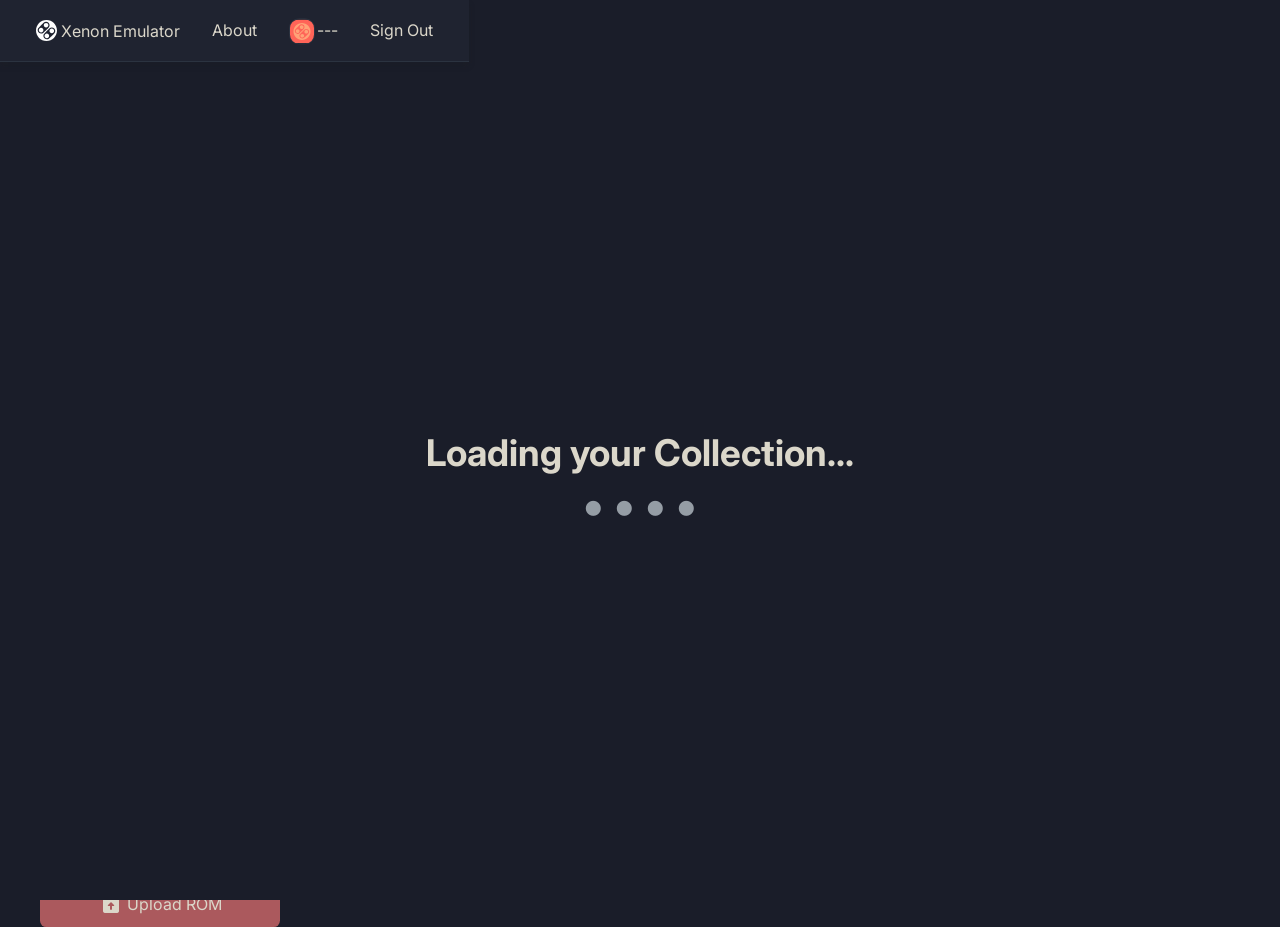
<file: collection.html>
<!DOCTYPE html>
<html lang="en">
<head>
    <meta charset="UTF-8">
    <meta name="viewport" content="width=device-width, initial-scale=1.0">
    <title>Collection | Xenon Emulator</title>
    <link rel="stylesheet" href="/index.css">
    <link rel="shortcut icon" href="/assets/img/icon.svg" type="image/x-icon">
</head>
<body class="private">
    <header> <!-- navbar -->
        <ul class="navbar">
                <li class="block1">
                <li class="item">
                    <a href="/">
                        <img src="/assets/img/iconHollow.svg" alt="Icon">
                        Xenon Emulator
                    </a>
                </li>
            </li>
            <li class="block2">
                <li>
                    <a href="/#about" class="item link">
                        About
                    </a>
                </li>
                <li>
                    <a href="javascript:void(0)" class="item link">
                        <img src="/assets/img/avatarBlank.svg" id="avatar">
                        &emsp;&zwj;&nbsp;&nbsp;&nbsp;<span id="displayName">---</span>
                    </a>
                </li>
                <li>
                    <a href="javascript:void(0)" class="item link" id="signout">
                        Sign Out
                    </a>
                </li>
            </li>
        </ul>
    </header>
    <div class="flexrow">
        <div id="loading">
            <div class="group">
                <h1>Loading your Collection...</h1>
                <h2>
                    &bullet;&nbsp;&bullet;&nbsp;&bullet;&nbsp;&bullet;
                </h2>
            </div>
        </div>
        <div id="gameBar">
            <h2>Your Collection</h2>
            <p id="noneFound">No games found. Click 'Upload&nbsp;ROM' to add a game to your collection.</p>
            <input type="text" id="gameSearch" placeholder="Search for a game...">
            <ol id="gameList">
            </ol>
            <button id="uploadTrigger">
                <i class="material-icons-round">upload_file</i>
                Upload ROM
            </button>
            <input type="file" name="upload" hidden id="uploadBtn" accept=".2d,.2mg,.3ds,.3dsx,.32x,.a26,.a52,.a78,.abs,.adf,.adz,.app,.atr,.atx,.bat,.bin,.bsx,.cas,.ccd,.cci,.chd,.cia,.cmt,.cof,.col,.com,.crt,.cso,.cue,.cxi,.d64,.d71,.d81,.d88,.dim,.dms,.do,.dosz,.dx2,.exe,.fdi,.fdd,.fds,.fig,.g64,.gb,.gba,.gbc,.gd3,.gd7,.gen,.gg,.hdf,.hdi,.hdm,.img,.ipf,.iso,.j64,.jag,.lha,.lnx,.lyx,.m3u,.md,.mds,.msa,.mx1,.mx2,.n64,.n88,.nds,.ngc,.ngp,.nes,.nib,.p00,.pbp,.pce,.po,.prg,.rom,.sfc,.smc,.smd,.sms,.st,.stx,.swc,.t64,.tap,.t88,.unf,.unif,.v64,.vb,.vboy,.woz,.ws,.wsc,.xdf,.xex,.zip,.7z,.z64">
        </div>
        <main id="gameOpenBar">
            <div id="gameHero">
                <h1 id="gameName" class="ital">No Game Selected</h1>
            </div>
            <div id="gameToolbar">
                <button id="run" disabled>
                    <i class="material-icons-round" id="runStatusIcon">play_arrow</i>
                    <span style="width: 20px;"></span><span id="runStatus">Play</span>
                </button>
                <h3><span id="recordHours">0.0</span> hours on record</h3>
                <button class="right" id="favourite">
                    <i class="material-icons-round" title="Favourite Game">
                        <span id="favState">star_border</span>
                    </i>
                </button>
            </div>
            <div id="extras">
                <section>
                    <div class="content">
                        <h3>Description</h3>
                        <p>Console: <span id="consoleIdentity">?????</span></p>
                        <p class="ital">It looks like this game does not have an available description.</p>
                    </div>
                </section>
                <section>
                    <div class="content">
                        <h3>ROM Settings</h3>
                        <div class="btnrow">
                            <button id="reuploadRom">
                                <i class="material-icons-round">upload_file</i>
                                Upload ROM
                            </button>
                            <input id="reuploadInput" type="file" hidden>
                            <button id="injectSave">
                                <i class="material-icons-round">cloud</i>
                                Inject Save
                            </button>
                            <button id="removeRom">
                                <i class="material-icons-round">delete</i>
                                Remove ROM
                            </button>
                        </div>
                    </div>
                </section>
            </div>
            <footer>
                <div class="content">
                    <h3>Xenon Emulator<span class="playful">.</span></h3>
                    <p>&#127279; Made by ggblockster, <span id="currentYear">XXXX</span></p>
                    <p>All code for this project is available under the <a href="/LICENSE" target="_blank">GPL v3.0</a> license on <a href="https://github.com/ggblockster/xenon-emulator" target="_blank" rel="noopener noreferrer">GitHub</a>.</p>
                    <div id="poweredByRow">
                        <a href="https://netlify.com" target="_blank" rel="noopener noreferrer"><img src="/assets/logos/netlify.png" alt="Netlify"></a>
                        <a href="https://supabase.com" target="_blank" rel="noopener noreferrer"><img src="/assets/logos/supabase.png" alt="Supabase"></a>
                    </div>
                </div>
            </footer>
        </main>
    </div>
</body>
<script type="module" src="/js/index.js"></script>
<script type="module" src="/js/server.js"></script>
<script type="module" src="/js/collection.js"></script>
</html>
</file>
<file: index.css>
@import url('https://fonts.googleapis.com/css2?family=Inter:ital,opsz,wght@0,14..32,100..900;1,14..32,100..900&family=JetBrains+Mono:ital,wght@0,100..800;1,100..800&display=swap');
@import url('https://fonts.googleapis.com/icon?family=Material+Icons+Round&display=swap;');

* {
    margin: 0;
}

:root {
    /* colours */
    --col-bg: #1a1d29;
    --col-surface: #1f2330;
    --col-surface-hover: #232835;
    --col-surface-2: #2b3340;
    --col-surface-3: #3b4a5a;
    --col-border: #141a24;
    --col-border-soft: #2b3340;

    --col-text: #dbd7ca;
    --col-text-muted: #dedcd5;
    --col-text-faint: #959da5;

    /* Moss-inspired accents */
    --col-accent: #c47a6d;
    --col-accent-soft: #d09388;
    --col-accent-deep: #ab595d;

    --col-accent-blue: #7a92b8;
    --col-accent-yellow: #d2bc7c;
    --col-accent-pink: #b8849b;

    --col-success: #c47a6d;
    --col-warning: #c99969;
    --col-error: #b86568;
    --col-info: #7a92b8;
    --col-link: #c47a6d;

    --col-code-bg: #1b1e26;
    --col-selection: #eeeeee14;
    --col-shadow: #1b1e26a9;
    --col-shadow-light: #10121859;
    --col-shadow-2: #101218a9;
    --col-light: #1f2330e4;
    --col-light-2: #eeeeee10;

    /* fontstacks */
    --font-main: "Inter", system-ui, sans-serif;
    --font-code: "JetBrains Mono";
}

html {
    overflow: none;
}

body {
    background-color: var(--col-bg);
}

/* navbar */
ul.navbar {
    position: fixed;
    top: 0;
    z-index: 10;
    width: stretch;
    display: flex;
    list-style-type: none;
    margin: 0;
    padding: 20px;
    font-family: var(--font-main);
    background-color: var(--col-surface);
    border-bottom: var(--col-border-soft) 1.5px solid;
    box-shadow: 0 4px 4px var(--col-shadow);
    user-select: none;
    -ms-user-select: none;
    -moz-user-select: none;
    -webkit-user-select: none;
    .block2 {
        margin-left: auto;
    }
    .playful {
        color: var(--col-accent);
    }
    li a {
        color: var(--col-text);
        text-decoration: none;
        padding: 10px 16px;
        border-radius: 0.2em;
        transition: 0.3s;

        .material-icons-round {
            vertical-align: -0.35em;
            line-height: 1px;
            transform: translateY(-2px);
        }
    }
    li a.link:hover {
        color: var(--col-accent);
        background-color: var(--col-surface-2);
        border-radius: 0.6em;
    }
    li a img {
        height: 1.3em;
        vertical-align: -0.25em;
    }
    li a.signup {
        background-color: var(--col-accent);
        border-radius: 0.8em;
    }
    li a.signup:hover {
        background-color: var(--col-accent-soft);
        color: var(--col-text);
        border-radius: 1em;
    }
    li a img#avatar {
        position: absolute;
        height: 1.5em;
        transform: translateY(-0.1em);
        border-radius: 0.6em;
        border: var(--col-border-soft) 1px solid;
    }
}

main {
    top: 63px;
    overflow-y: auto;
    position: absolute;
    width: 100vw;
    height: calc(100vh - 63px);
    overflow-x: hidden;
    scrollbar-color: var(--col-surface-3) var(--col-bg);
    ::selection {
        background-color: var(--col-selection);
    }
}

.hero {
    display: grid;
    place-items: center;
    padding: 120px 80px;
    border-bottom: var(--col-border-soft) 2px solid;
    background-color: var(--col-light);
    .tcont {
        max-width: 768px;
        text-align: center;
        font-family: var(--font-main);
        h1 {
            font-size: 3em;
            color: var(--col-text);
        }
        p {
            color: var(--col-text-faint);
        }
        img {
            height: 4em;
        }
        .playful {
            color: var(--col-accent-soft);
        }
        .btnrow {
            margin-top: 8px;
            display: flex;
            gap: 8px;
            width: 100%;
            justify-content: center;
        }
        button {
            padding: 10px 16px;
            font-family: var(--font-main);
            font-size: 1em;
            border-radius: 0.4em;
            border: none;
            cursor: pointer;
        }
        a.login button {
            background-color: transparent;
            color: var(--col-text);
            border: none;
            outline: var(--col-accent) 1px solid;
            transition: 0.3s;
        }
        a.login button:hover {
            background-color: var(--col-light-2);
            backdrop-filter: blur(8px);
            border: none;
        }
        a.signup button {
            background-color: var(--col-accent);
            color: var(--col-text);
            border: none;
            transition: 0.3s;
        }
        a.signup button:hover {
            background-color: var(--col-accent-soft);
            backdrop-filter: blur(8px);
            border: none;
        }
    }
}

.hero::before {
    content: "";
    position: absolute;
    inset: 0;
    background-image: url(/assets/img/sampleBackdrop.png);
    background-size: cover;
    background-position: center;
    filter: blur(3px);
    transform: rotate(-8deg) scale(1.5) skew(-6deg, 16deg);
    transform-origin: center;
    animation: bgScroll 120s linear infinite;
    overflow: hidden;
    z-index: -1;
}

@keyframes bgScroll {
    from {
        background-position: 0 0;
    } to {
        background-position: -2400px 1800px;
    }
}

section {
    padding: 80px;
    font-family: var(--font-main);
    display: grid;
    justify-items: center;
    border-bottom: var(--col-border-soft) 1px solid;
    background-color: var(--col-bg);
    .content {
        width: min(100%, 768px);
    }
    h1 {
        color: var(--col-text);
        font-size: 3em;
        border-bottom: var(--col-accent) 2px solid;
        padding-bottom: 8px;
        margin-bottom: 8px;
    }
    h2 {
        color: var(--col-text);
        font-size: 2em;
        border-bottom: var(--col-accent) 2px solid;
        padding-bottom: 8px;
        margin-bottom: 8px;
    }
    h3#gdesc {
        color: var(--col-text);
        font-size: 1.5em;
        margin-top: 8px;
        margin-bottom: 8px;
        padding-bottom: 8px;
        border-bottom: var(--col-accent-deep) 2px solid;
        padding-top: 8px;
        border-top: var(--col-border-soft) 1px solid;
    }
    p {
        color: var(--col-text-muted);
    }
    a {
        color: var(--col-link);
    }
    samp {
        background-color: var(--col-surface-hover);
        padding: 2px;
        color: var(--col-accent);
        border-radius: 0.2em;
        font-family: "JetBrains Mono";
        font-size: 1em;
        font-variant-ligatures: none;
    }
    input {
        background-color: var(--col-surface);
        border-radius: 0.8em;
        border: var(--col-border-soft) 1px solid;
        padding: 10px 16px;
        font-size: 1em;
        font-family: var(--font-main);
        color: var(--col-text);
        outline: transparent;
        width: 100%;
        box-sizing: border-box;
        margin-bottom: 8px;
    }
    input:focus {
        outline: var(--col-accent) 2px solid;
    }
    iframe {
        width: 100%;
        aspect-ratio: 16 / 9;
        border-radius: 0.4em;
        border: var(--col-border-soft) 1px solid;
    }
    .flexwrap {
        display: flex;
        flex-wrap: wrap;
        gap: 8px;
        overflow-y: auto;
        height: 350px;
        scrollbar-width: thin;
        scrollbar-color: var(--col-surface-2) var(--col-bg);
        padding-right: 3px;
        .itemBox {
            display: flex;
            gap: 12px;
            flex: 1 1 calc(50% - 8px);
            height: 10em;
            overflow-y: auto;
            padding: 40px;
            background-color: var(--col-surface);
            box-sizing: border-box;
            cursor: pointer;
            border-radius: 0.8em;
            transition: 0.2s;
            h3 {
                font-size: 1.2em;
                color: var(--col-text);
                border-bottom: var(--col-accent) 2px solid;
                padding-bottom: 4px;
                margin-bottom: 4px;
            }
            img {
                width: 5em;
                background-color: var(--col-bg);
                border-radius: 0.4em;
            }
        }
        .itemBox:hover {
            box-shadow: 0 4px 4px var(--col-shadow-2);
            background-color: var(--col-surface-hover);
        }
    }
    .flexwrap.imgb .itemBox img {
        border: var(--col-border-soft) 1px solid;
    }
}

#extras section {
    padding: 40px 40px;
    h3 {
        color: var(--col-text);
        font-size: 2em;
        border-bottom: var(--col-accent) 2px solid;
        padding-bottom: 4px;
        margin-bottom: 8px;
    }
    p.ital {
        font-style: italic;
        color: var(--col-text-faint);
    }
    .btnrow {
        width: 80%;
        button {
            background-color: var(--col-accent-deep);
            color: var(--col-text);
            transition: 0.2s;
        }
        button:hover {
            filter: none;
            background-color: var(--col-accent);
        }
        .material-icons-round {
            vertical-align: -0.22em;
        }
    }
}

footer {
    padding: 80px;
    font-family: var(--font-main);
    display: grid;
    justify-items: center;
    background-color: var(--col-surface);
    border-top: var(--col-border-soft) 1px solid;
    .content {
        width: min(100%, 768px);
    }
    h3 {
        color: var(--col-text);
        font-size: 1.5em;
        border-bottom: var(--col-accent-deep) 2px solid;
        padding-bottom: 8px;
        margin-bottom: 8px;
    }
    p {
        color: var(--col-text-muted);
    }
    #poweredByRow {
        display: flex;
        flex-direction: row;
        gap: 8px;
        margin: 8px 0;
        img {
            border-radius: 0.4em;
            border: var(--col-border-soft) 2px solid;
        }
    }
    #footer-links {
        display: flex;
        gap: 8px;
        margin-top: 8px;
        margin-left: 8px;
        img {
            border: var(--col-border-soft) 1px solid;
            border-radius: 0.4em;
            transition: 0.2s;
            outline: transparent;
        }
        img:hover {
            background-color: var(--col-surface-hover);
            border: var(--col-accent) 1px solid;
            outline: var(--col-accent) 1px solid;
        }
    }
    a {
        color: var(--col-link);
    }
    .playful {
        color: var(--col-accent);
    }
}

@keyframes loadDots {
    0% {
        color: #7f9db9;
    } 5% {
        color: #c47a6d;
    } 20% {
        color: #c47a6d;
    } 25% {
        color: #b8cc52;
    } 45% {
        color: #b8cc52
    } 50% {
        color: #d6b56d;
    } 70% {
        color: #d6b56d;
    } 75% {
        color: #7f9db9;
    } 95% {
        color: #7f9db9;
    }
}

.flexrow {
    display: flex;
    #loading {
        z-index: 4;
        position: absolute;
        width: 100vw;
        height: calc(100vh - 63px);
        bottom: 0;
        background-color: var(--col-bg);
        display: grid;
        place-items: center;
        text-align: center;
        font-family: var(--font-main);
        ::selection {
            background-color: var(--col-selection);
        }
        h1 {
            font-size: 2.3em;
            color: var(--col-text);
        }
        h2 {
            font-size: 3em;
            color: var(--col-text-faint);
            animation: loadDots 2s linear infinite;
        }
    }
    #loading.hidden {
        display: none;
    }
    #sideImgBar {
        position: absolute;
        top: 63px;
        left: 0;
        width: 40vw;
        height: calc(100vh - 63px);
        background-image: url("/assets/img/bgBlur.png");
        background-size: 100%;
        filter: blur(5px);
        animation: bgScroll 120s linear infinite;
        transition: 0.2s;
    }
    #gameBar {
        position: absolute;
        transition: 0.2s;
        top: 63px;
        left: 0;
        width: 25vw;
        height: calc(100vh - 63px);
        background-color: var(--col-code-bg);
        font-family: var(--font-main);
        padding: 40px;
        box-sizing: border-box;
        h2 {
            font-size: 1.8em;
            color: var(--col-text);
        }
        p#noneFound {
            color: var(--col-text-faint);
            font-style: italic;
        }
        ::selection {
            background-color: var(--col-selection);
        }
        input {
            background-color: var(--col-surface);
            border: var(--col-border-soft) 1px solid;
            border-radius: 0.4em;
            padding: 12px;
            font-size: 1em;
            font-family: var(--font-main);
            width: 100%;
            color: var(--col-text);
            margin-top: 8px;
            box-sizing: border-box;
            outline: transparent 2px solid;
            transition: 0.2s;
        }
        input:focus {
            outline: var(--col-accent) 2px solid;
        }
        ol {
            list-style-type: none;
            padding-left: 0;
            padding: 8px;
            box-sizing: border-box;
            margin-top: 8px;
            height: calc(100vh - 273px - 1em);
            overflow-y: auto;
            scrollbar-width: thin;
            scrollbar-color: var(--col-surface-2) transparent;
            background-color: var(--col-shadow-light);
            border-radius: 0.4em;
            li {
                padding: 8px;
                color: var(--col-text);
                cursor: pointer;
                border-radius: 0.4em;
                transition: 0.2s;
                white-space: nowrap;
                overflow: hidden;
                text-overflow: ellipsis;
                img {
                    height: 1.2em;
                    vertical-align: -0.2em;
                    border-radius: 0.2em;
                    margin-right: 6px;
                }
            }
            li:hover {
                background-color: var(--col-light);
            }
            li.selected {
                background-color: var(--col-surface-hover);
                color: var(--col-accent);
            }
            li.missing {
                color: var(--col-warning);
            }
        }
        button#uploadTrigger {
            width: calc(25vw - 80px);
            margin-top: 8px;
            padding: 12px;
            position: absolute;
            font-size: 1em;
            box-sizing: border-box;
            border-radius: 0.4em;
            border: 0;
            background-color: var(--col-accent-deep);
            font-family: var(--font-main);
            color: var(--col-text);
            cursor: pointer;
            transition: 0.2s;
            .material-icons-round {
                vertical-align: -0.22em;
            }
        }
        button#uploadTrigger:hover {
            background-color: var(--col-accent);
        }
    }
    main {
        position: absolute;
        right: 0px;
        width: 60vw;
        height: calc(100vh - 63px);
        background-color: var(--col-bg);
        font-family: var(--font-main);
        border-left: var(--col-accent) 2px solid;
        padding: 80px;
        box-sizing: border-box;
        h1 {
            font-size: 3em;
            color: var(--col-text);
        }
        p {
            color: var(--col-text);
        }
        p#loginError {
            color: var(--col-error);
        }
        a {
            color: var(--col-accent);
        }
        form {
            display: flex;
            flex-direction: column;
            gap: 4px;
            margin-top: 8px;
            label {
                color: var(--col-text-faint);
            }
            label[required="true"]::after {
                content: "*";
                color: var(--col-error)
            }
            input {
                padding: 12px;
                border-radius: 0.4em;
                border: var(--col-border-soft) 1px solid;
                background-color: var(--col-surface);
                font-size: 1em;
                font-family: var(--font-main);
                color: var(--col-text);
                transition: 0.3s;
                outline: transparent 2px solid;
                box-sizing: border-box;
                width: 70%;
            }
            input:focus {
                border: transparent 1px solid;
                outline: var(--col-accent-soft) 2px solid;
            }
            button {
                padding: 12px;
                margin-top: 8px;
                width: 70%;
                font-size: 1em;
                font-family: var(--font-main);
                border-radius: 0.4em;
                border: var(--col-border-soft) 1px solid;
                cursor: pointer;
                transition: 0.2s;
                background-color: var(--col-accent);
                color: var(--col-text);
            }
            button:hover {
                background-color: var(--col-accent-soft);
            }
        }
        .btnrow {
            display: flex;
            gap: 8px;
            margin-top: 8px;
            margin-bottom: 8px;
            box-sizing: border-box;
            width: 70%;
            button {
                flex: 1;
                padding: 12px;
                font-size: 1em;
                font-family: var(--font-main);
                border-radius: 0.4em;
                border: var(--col-border-soft) 1px solid;
                cursor: pointer;
                transition: 0.2s;
                img {
                    height: 1.2em;
                    transform: translateY(0.2em);
                }
            }
            button:hover {
                filter: brightness(1.1) hue-rotate(8deg);
            }
            #loginGithub {
                background-color: var(--col-bg);
                color: var(--col-text);
            }
            #loginDiscord {
                background-color: #5865f2;
                color: var(--col-text);
                img {
                    filter: brightness(100);
                }
            }
        }
    }
    main#gameOpenBar {
        transition: 0.2s;
        width: 75vw;
        padding: 0;
        margin: 0;
        #gameHero {
            background-color: var(--col-code-bg);
            background-size: 88px auto;
            height: calc(270px + 4vw);
            padding: 40px;
            box-sizing: border-box;
            display: grid;
            place-items: end start;
            border-bottom: var(--col-accent) 2px solid;
            h1.ital {
                color: var(--col-selection);
                font-style: italic;
            }
        }
        #gameToolbar {
            padding: 20px;
            border-bottom: var(--col-border-soft) 2px solid;
            display: flex;
            align-items: center;
            flex-direction: row;
            gap: 12px;
            h3 {
                color: var(--col-text-faint);
                font-weight: normal;
            }
            h3.ital {
                font-style: italic;
                color: var(--col-selection);
                font-weight: normal;
            }
            button#run {
                padding: 12px;
                font-family: var(--font-main);
                font-size: 1em;
                width: 150px;
                display: flex;
                justify-content: start;
                flex-direction: row;
                border-radius: 0.4em;
                border: 0;
                background-color: var(--col-accent);
                transition: 0.2s;
                color: var(--col-text);
                cursor: pointer;
                gap: 8px;
                .material-icons-round {
                    position: absolute;
                    transform: translateY(-0.06em);
                }
            }
            button#run:not(:disabled):hover {
                background-color: var(--col-accent-soft);
            }
            button#run:disabled {
                padding: 12px;
                font-family: var(--font-main);
                font-size: 1em;
                width: 150px;
                display: flex;
                justify-content: start;
                flex-direction: row;
                border-radius: 0.4em;
                border: 0;
                background-color: var(--col-selection);
                color: var(--col-selection);
                cursor: not-allowed;
                gap: 8px;
                .material-icons {
                    vertical-align: 0.2em;
                }
            }
            button#favourite {
                background-color: transparent;
                border: none;
                padding: 0;
                padding: 8px;
                width: 40px;
                height: 40px;
                display: grid;
                place-items: center;
                cursor: pointer;
                transition: 0.2s;
                color: var(--col-text);
                border-radius: 0.4em;
                .material-icons-round {
                    font-size: 2em;
                    font-weight: 300;
                }
            }
            button#favourite:hover {
                background-color: var(--col-surface);
            }
        }
    }
}
</file>
